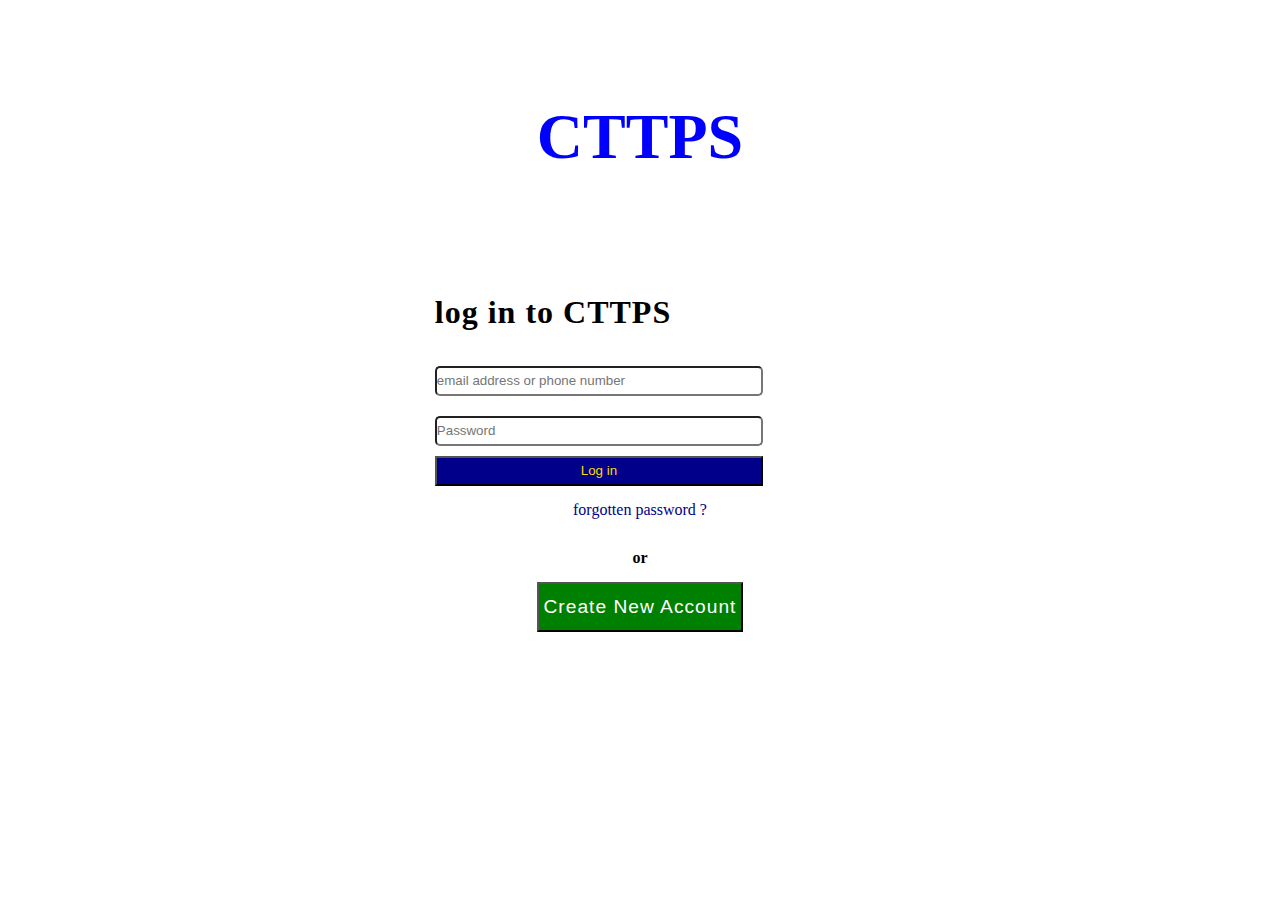
<file: index.html>
<!DOCTYPE html>
<html>
  <head>
    <meta http-equiv="content-type" content="text/html; charset=utf-8" />
    <title>facebook</title>
   <link rel="stylesheet" href="style.css" type="text/css" media="all" />
  </head>
  <body>
   <div class="main">
     <div class="facebook-logo">
       <a href="#">CTTPS</a>
     </div>
     <div class="main-container">
       <p>log in to CTTPS</p>
       <form action="Axe.html">
       <input type="email" name="email" id="" placeholder="email address or phone number" required/>
       <input type="password" name="password" id="" placeholder="Password"/>
       <button>
               <div id="mugi">
               Log in
               </div>
               
       </button>
       </form>
       <div class="bottom-container">
         <a href="#">forgotten password <span>?</span></a>
       <h4>or</h4>
       <button><a href="#">Create New Account</a></button>
       </div>
     </div>
   </div>
  </body>
</html>
</file>
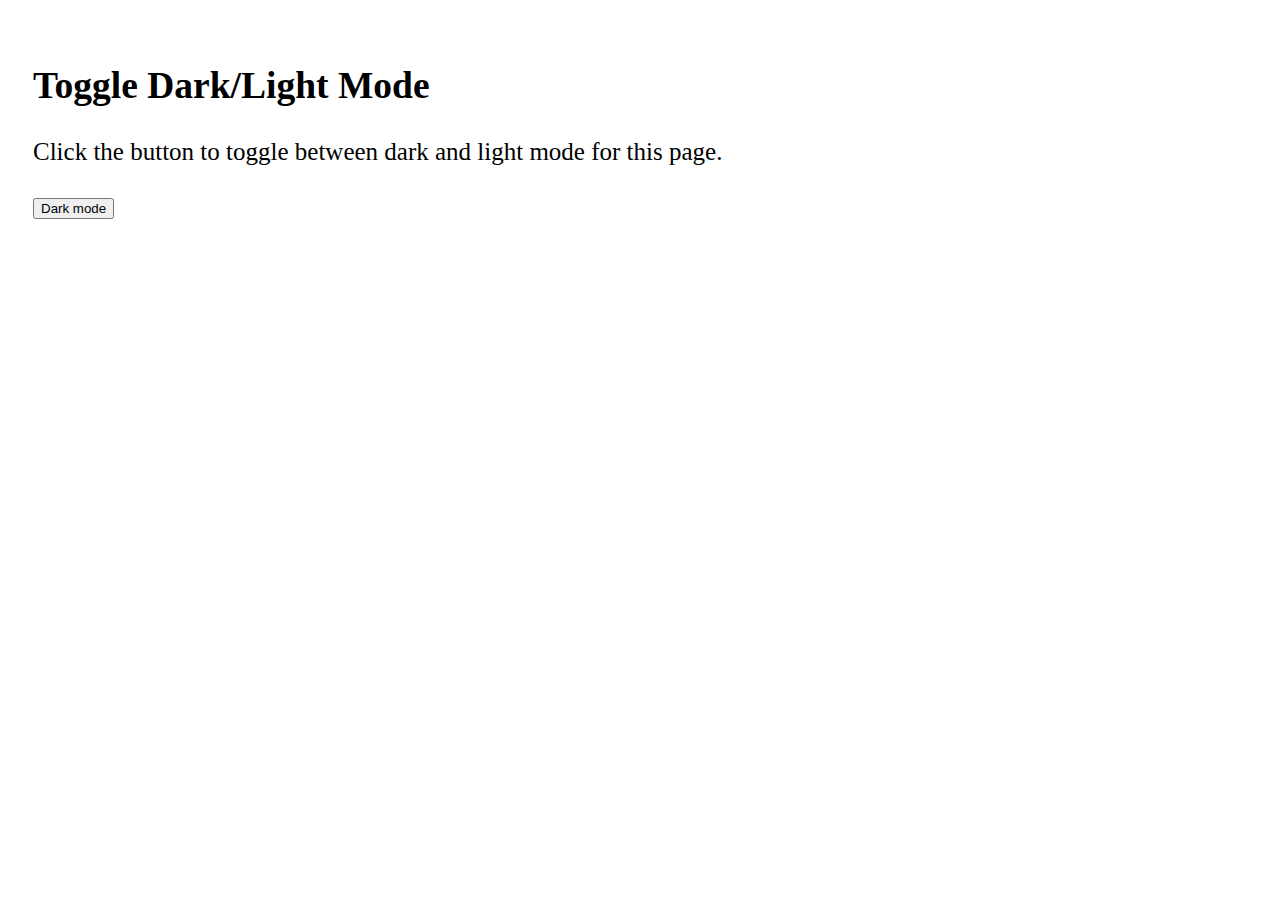
<file: Axe.html>
<!DOCTYPE html>
<html>
<head>
<meta name="viewport" content="width=device-width, initial-scale=1">
<style>
body {
  padding: 25px;
  background-color: white;
  color: black;
  font-size: 25px;
}

.dark-mode {
  background-color: black;
  color: white;
}
</style>
</head>
<body>

<h2>Toggle Dark/Light Mode</h2>
<p>Click the button to toggle between dark and light mode for this page.</p>

<button onclick="myFunction()">Dark mode</button>

<script>
function myFunction() {
   var element = document.body;
   element.classList.toggle("dark-mode");
}
</script>

</body>
</html>
</file>
<file: style.css>
*{
  margin: 0;
  padding: 0;
  box-sizing: border-box;
}

html, body {
margin: 0;
padding: 0;
}

ul{
  list-style: none;
}
a{
  text-decoration: none;
}

.main{
  position: relative;
  width: 100%;
  height: 100vh;
  display: flex;
  justify-content: center;
  align-items: center;
  padding: 50px;
  background: white;
}

.main .facebook-logo{
  position: absolute;
  top: 100px;
  align-items: center;
}
.main .facebook-logo a{
  font-size: 4rem;
  font-weight: bold;
  color: blue;
}
main .main-container{
  width: 80%;
  height: 450px;
  position: absolute;
  top: 200px;
  display: flex;
  flex-direction: column;
  justify-content: center;
  align-items: center;
  border: 2px solid gray;
  background: white;
  border-radius: 12px;
}

.main .main-container p{
  font-size: 2rem;
  font-weight: bold;
  color: black;
  letter-spacing: 1px;
  padding: 25px 0;
}
.main .main-container input{
  width: 80%;
  height: 30px;
  margin: 10px 0;
  border-radius: 5px;
}
.main .main-container button{
  width: 80%;
  height: 30px;
  background: darkblue;
  border: 1px solid black
  margin: 10px 0;
}
.main .main-container button a{
  color: white;
  font-size: 1.2rem;
  letter-spacing: 1px;
}
.main .main-container .bottom-container {
  width: 100%;
  height: 1fr;
  display: flex;
  flex-direction: column;
  justify-content: center;
  align-items: center;
  text-align: center;
}

.main .main-container .bottom-container a{
  color: darkblue;
  padding: 15px 0;
}
.main .main-container .bottom-container a span{
  color: black
  font-weight: 500;
}
.main .main-container .bottom-container h4{
  font-size: 1.2rem
  font-weight: 300;
  padding: 15px 0;
}
.main .main-container .bottom-container button{
  width: 50%;
  height: 50px;
  background: green;
}
.main .main-container .bottom-container button a{
  color: white;
  font-size: 1.2rem;
  font-weight: 500;
  letter-spacing: 1px
}
#mugi{
        color: gold;
}
</file>
